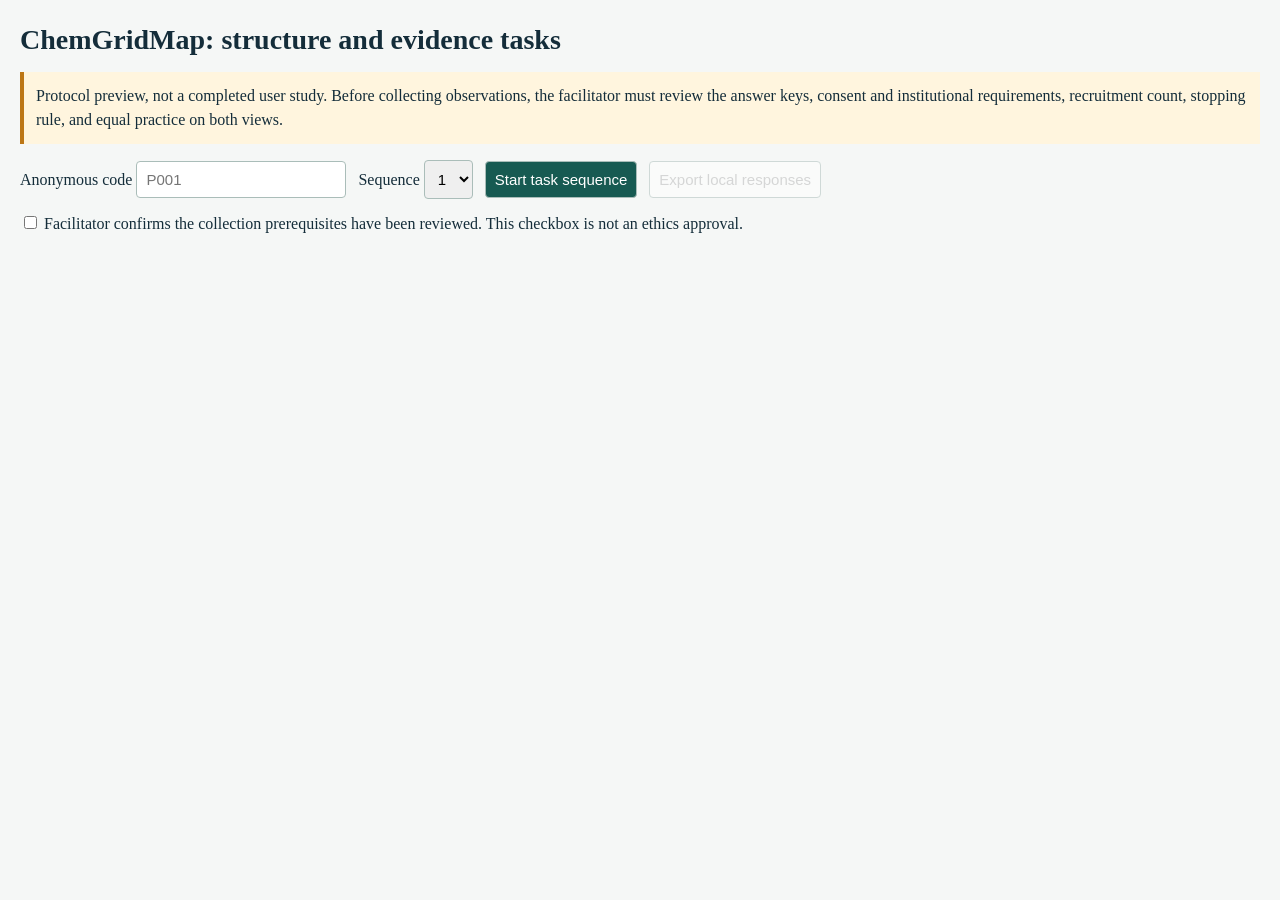
<file: paper/task_viewer.html>
<!doctype html>
<html lang="en"><head><meta charset="utf-8"><meta name="viewport" content="width=device-width,initial-scale=1"><title>ChemGridMap | controlled task preview</title>
<style>
:root{font-family:Georgia,serif;color:#142d3a;background:#f5f7f6}body{margin:24px auto;max-width:1440px;padding:0 20px}h1{font-size:28px;margin-bottom:8px}p{line-height:1.5}.note{background:#fff5de;padding:12px;border-left:4px solid #bc7615}button,input,select,textarea{font:15px sans-serif;padding:9px;border:1px solid #aabdb9;border-radius:4px}button{background:#fff;cursor:pointer}button.primary{background:#175a52;color:white}button:disabled{opacity:.5;cursor:default}.bar{display:flex;gap:12px;align-items:center;flex-wrap:wrap;margin:14px 0}.workspace{display:grid;grid-template-columns:minmax(0,2fr) minmax(300px,1fr);gap:18px}#viewport{height:650px;overflow:hidden;background:white;border:1px solid #c6d3d0;touch-action:none;position:relative}#stage{transform-origin:0 0;width:900px;height:700px}#inspector{background:white;padding:18px;overflow:auto;max-height:614px}#molecule{width:240px;height:240px}#records{overflow:auto;max-height:230px;font:12px sans-serif}table{border-collapse:collapse;width:100%}td,th{border-bottom:1px solid #dbe3e1;padding:5px;text-align:left}#answers{margin:12px 0;background:#fff;padding:14px}#answers input{max-width:180px}textarea{width:95%;min-height:50px}.selected{stroke:#163c91;stroke-width:3}small{font-family:sans-serif;color:#56706b}[hidden]{display:none!important}@media(max-width:850px){.workspace{grid-template-columns:1fr}#viewport{height:500px}}
</style></head><body>
<h1>ChemGridMap: structure and evidence tasks</h1>
<p class="note">Protocol preview, not a completed user study. Before collecting observations, the facilitator must review the answer keys, consent and institutional requirements, recruitment count, stopping rule, and equal practice on both views.</p>
<div class="bar"><label>Anonymous code <input id="code" placeholder="P001" maxlength="16"></label><label>Sequence <select id="sequence"><option>1</option><option>2</option><option>3</option><option>4</option></select></label><button id="start" class="primary">Start task sequence</button><button id="export" disabled>Export local responses</button></div>
<label><input type="checkbox" id="reviewed"> Facilitator confirms the collection prerequisites have been reviewed. This checkbox is not an ethics approval.</label>
<section id="work" hidden><div class="bar"><strong id="title"></strong><span id="mode"></span><button id="minus">Zoom out</button><button id="fit">Fit</button><button id="plus">Zoom in</button></div><p id="prompt"></p>
<p><small>Green: active (pChEMBL ≥7) · Amber: medium (6&lt;pChEMBL&lt;7) · Red: inactive (pChEMBL ≤6). Colors are observed median annotations, not predictions.</small></p><div class="workspace"><div id="viewport"><div id="stage"></div></div><aside id="inspector"><h2 id="identity">Select a molecule</h2><svg id="molecule" viewBox="0 0 240 240"></svg><p id="summary"></p><button id="download" disabled>Download source records</button><div id="records"></div></aside></div>
<div id="answers"></div><label>Notes or difficulty <textarea id="notes"></textarea></label><div class="bar"><button id="finish" class="primary">Submit task</button><button id="skip">Cannot complete</button><small>Responses stay on this computer. Export before closing the page.</small></div></section>
<script>
'use strict';
/* TASK_DATA */
const $ = id => document.getElementById(id), ns='http://www.w3.org/2000/svg';
const colors={active:'#2A9D8F',medium:'#E6A23C',inactive:'#C44E52'};
let tasks=[],step=0,startTime=0,observations=[],selected=null,transform={x:0,y:0,s:1},drag=null,code='',sequence=1;
function make(tag,attrs={}){const node=document.createElementNS(ns,tag);for(const [key,value] of Object.entries(attrs))node.setAttribute(key,value);return node;}
function csv(rows){const keys=Object.keys(rows[0]||{}),quote=value=>'"'+String(value??'').replaceAll('"','""')+'"';return [keys,...rows.map(row=>keys.map(key=>row[key]))].map(row=>row.map(quote).join(',')).join('\n');}
function download(name,content,type){const url=URL.createObjectURL(new Blob([content],{type})),a=document.createElement('a');a.href=url;a.download=name;a.click();setTimeout(()=>URL.revokeObjectURL(url),1000);}
function render(){
 const {form,view}=tasks[step];$('title').textContent=`Task ${step+1} of 4`;$('mode').textContent=view==='grid'?'Structure grid':'2D scatter';
 $('prompt').textContent=form.kind==='structure'?'For each molecule, indicate whether it contains an aromatic nitrogen atom (including aromatic [nH]) and report its displayed activity class. Use structures, not activity colors, to identify the motif.':`For ${form.target_id}, report the number of measurements, median pChEMBL, number of distinct source documents, and conflict flag. A flag does not imply that a record is erroneous.`;
 const svg=make('svg',{viewBox:'0 0 900 700',width:900,height:700});
 const xs=form.points.map(p=>view==='grid'?p.gx:p.px),ys=form.points.map(p=>view==='grid'?p.gy:p.py);
 const span=Math.max(Math.max(...xs)-Math.min(...xs),Math.max(...ys)-Math.min(...ys),.01),scale=570/span;
 const gridWidth=570*form.grid_step/span*.9;
 form.points.forEach((point,index)=>{
   const x=450+(xs[index]-(Math.min(...xs)+Math.max(...xs))/2)*scale,y=350-(ys[index]-(Math.min(...ys)+Math.max(...ys))/2)*scale;
   const group=make('g',{'data-id':point.id,transform:`translate(${x},${y})`});group.style.cursor='pointer';
   if(view==='grid'){
    group.append(make('rect',{x:-gridWidth/2,y:-gridWidth/2,width:gridWidth,height:gridWidth,fill:colors[point.label],'fill-opacity':.12,stroke:colors[point.label],'stroke-width':.8}));
    const structure=make('g',{transform:`translate(${-gridWidth/2},${-gridWidth/2}) scale(${gridWidth/240})`});structure.innerHTML=point.svg;group.append(structure);
   }else group.append(make('circle',{r:6,fill:colors[point.label]}));
   const title=make('title');title.textContent=point.id+' | '+point.label;group.append(title);svg.append(group);
 });
 $('stage').replaceChildren(svg);$('answers').replaceChildren();$('identity').textContent='Select a molecule';$('molecule').replaceChildren();$('summary').textContent='';$('records').replaceChildren();$('download').disabled=true;selected=null;
 if(form.kind==='structure'){
   const table=document.createElement('table');const head=table.insertRow();['Molecule','Aromatic nitrogen?','Activity class'].forEach(t=>{const th=document.createElement('th');th.textContent=t;head.append(th)});
   form.points.forEach(point=>{const row=table.insertRow();row.insertCell().textContent=point.id;row.dataset.id=point.id;
    [['','Yes','No'],['','inactive','medium','active']].forEach(options=>{const select=document.createElement('select');options.forEach(value=>{const option=new Option(value||'Select',value);select.add(option)});row.insertCell().append(select)});});$('answers').append(table);
 }else{
   for(const [key,label,options] of [['n_records','Measurement count'],['median_pchembl','Median pChEMBL'],['n_documents','Document count'],['is_conflicted','Conflict flag',['','Yes','No']]]){
    const labelNode=document.createElement('label');labelNode.textContent=label+' ';let input;
    if(options){input=document.createElement('select');options.forEach(value=>input.add(new Option(value||'Select',value)))}else{input=document.createElement('input');input.type='number';input.step=key==='median_pchembl'?'0.001':'1';}
    input.dataset.field=key;labelNode.append(input);$('answers').append(labelNode,document.createTextNode(' '));
   }
 }
 $('notes').value='';fit();requestAnimationFrame(()=>{startTime=performance.now()});
}
function inspect(id){const point=tasks[step].form.points.find(p=>p.id===id);if(!point)return;selected=point;$('identity').textContent=id;$('molecule').innerHTML=point.svg;
const s=point.summary;$('summary').textContent=`Median ${s.median_pchembl.toFixed(3)} | ${point.label} | ${s.n_records} measurements | ${s.n_documents??'unknown'} documents | conflict: ${s.is_conflicted?'Yes':'No'}. Range ${s.minimum_pchembl}–${s.maximum_pchembl}.`;const table=document.createElement('table');const keys=Object.keys(point.records[0]||{});const head=table.insertRow();keys.forEach(key=>{const th=document.createElement('th');th.textContent=key;head.append(th)});point.records.forEach(record=>{const row=table.insertRow();keys.forEach(key=>row.insertCell().textContent=record[key]??'')});$('records').replaceChildren(table);$('download').disabled=false;
$('stage').querySelectorAll('[data-id]').forEach(node=>node.classList.toggle('selected',node.dataset.id===id));}
function apply(){$('stage').style.transform=`translate(${transform.x}px,${transform.y}px) scale(${transform.s})`;}
function fit(){const w=$('viewport').clientWidth,h=$('viewport').clientHeight,s=Math.min(w/900,h/700);transform={x:(w-900*s)/2,y:(h-700*s)/2,s};apply();}
function zoom(factor,x=$('viewport').clientWidth/2,y=$('viewport').clientHeight/2){const s=Math.min(12,Math.max(.1,transform.s*factor)),r=s/transform.s;transform={x:x-(x-transform.x)*r,y:y-(y-transform.y)*r,s};apply();}
$('start').onclick=()=>{code=$('code').value.trim();sequence=Number($('sequence').value);if(!/^[A-Za-z0-9_-]{1,16}$/.test(code)||!$('reviewed').checked){alert('Enter an anonymous code and review the prerequisites first.');return;}
 const reverse=sequence>2,views=sequence%2===1?['grid','scatter']:['scatter','grid'];const forms=reverse?[1,0,3,2]:[0,1,2,3];tasks=forms.map((index,i)=>({form:TASKS[index],view:views[i%2]}));step=0;observations=[];$('work').hidden=false;$('start').disabled=true;$('code').disabled=true;$('sequence').disabled=true;$('export').disabled=false;render();};
function finish(status){const {form,view}=tasks[step];const answers=form.kind==='structure'?[...$('answers').querySelectorAll('tr[data-id]')].map(row=>({id:row.dataset.id,motif:row.querySelectorAll('select')[0].value,activity_class:row.querySelectorAll('select')[1].value})):Object.fromEntries([...$('answers').querySelectorAll('[data-field]')].map(input=>[input.dataset.field,input.value]));
 observations.push({participant_code:code,sequence,form:form.id,view,kind:form.kind,status,elapsed_seconds:(performance.now()-startTime)/1000,answers,notes:$('notes').value});step++;if(step===tasks.length){$('work').hidden=true;alert('Sequence complete. Export the local responses. No scores have been shown.');}else render();}
$('finish').onclick=()=>finish('submitted');$('skip').onclick=()=>finish('abandoned');$('export').onclick=()=>download(`responses_${code}.json`,JSON.stringify({schema:1,study:'ChemGridMap two-view exploratory preview',observations},null,2),'application/json');
$('download').onclick=()=>selected&&download('source_records.csv',csv(selected.records),'text/csv');$('fit').onclick=fit;$('plus').onclick=()=>zoom(1.4);$('minus').onclick=()=>zoom(1/1.4);
const viewport=$('viewport');viewport.onwheel=event=>{event.preventDefault();const b=viewport.getBoundingClientRect();zoom(Math.exp(-event.deltaY*.002),event.clientX-b.left,event.clientY-b.top)};
viewport.onpointerdown=event=>{if(event.button!==0)return;drag={x:event.clientX,y:event.clientY,tx:transform.x,ty:transform.y,target:event.target,moved:false};viewport.setPointerCapture(event.pointerId)};
viewport.onpointermove=event=>{if(!drag)return;const dx=event.clientX-drag.x,dy=event.clientY-drag.y;drag.moved ||= Math.abs(dx)+Math.abs(dy)>5;if(drag.moved){transform.x=drag.tx+dx;transform.y=drag.ty+dy;apply()}};
viewport.onpointerup=()=>{if(drag&&!drag.moved){const point=drag.target.closest('[data-id]');if(point)inspect(point.dataset.id)}drag=null};viewport.onpointercancel=()=>drag=null;window.onresize=fit;
</script></body></html>
</file>
